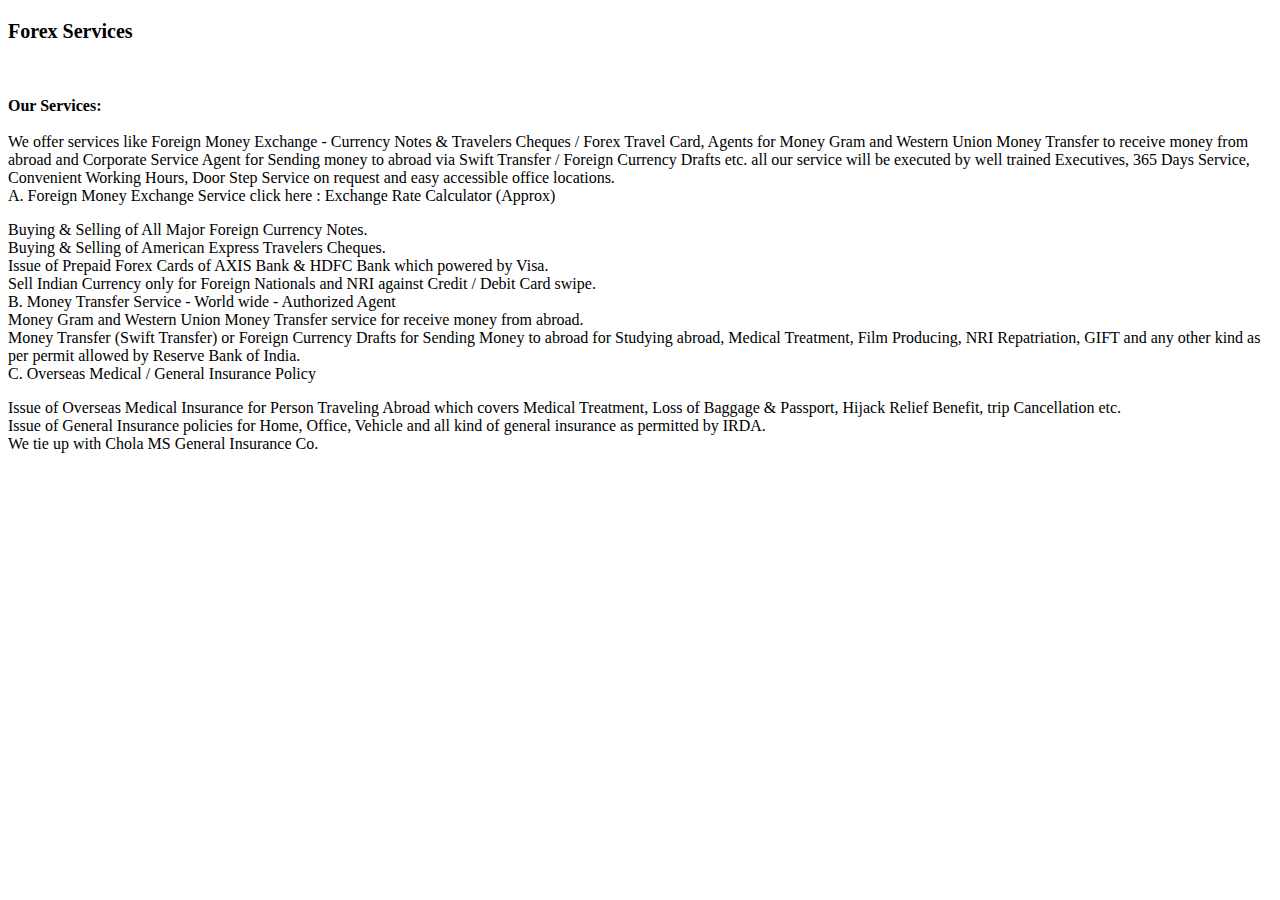
<file: Forex Services.html>
<!DOCTYPE html PUBLIC "-//W3C//DTD XHTML 1.0 Transitional//EN" "http://www.w3.org/TR/xhtml1/DTD/xhtml1-transitional.dtd">
<html xmlns="http://www.w3.org/1999/xhtml">
<head>
<meta http-equiv="Content-Type" content="text/html; charset=iso-8859-1" />
<title>Untitled Document</title>
<style type="text/css">
<!--
.style1 {
	font-size: 20px;
	font-weight: bold;
}
-->
</style>
</head>

<body>
<p class="style1"> Forex Services </p>
<p>&nbsp;</p>
<p><strong> Our Services: </strong><br />
    <br />
  We offer services like Foreign Money Exchange - Currency Notes &amp; Travelers Cheques / Forex Travel Card, Agents for Money Gram and Western Union Money Transfer to receive money from abroad and Corporate Service Agent for Sending money to abroad via Swift Transfer / Foreign Currency Drafts etc. all our service will be executed by well trained Executives, 365 Days Service, Convenient Working Hours, Door Step Service on request and easy accessible office locations.<br />
A. Foreign Money Exchange Service    click here : Exchange Rate Calculator (Approx)</p>
<p>Buying  &amp; Selling of All Major Foreign Currency Notes.<br />
  Buying &amp; Selling of American Express Travelers Cheques.<br />
  Issue of Prepaid Forex Cards of AXIS Bank &amp; HDFC Bank which powered by Visa.<br />
  Sell Indian Currency only for Foreign Nationals and NRI against Credit / Debit Card swipe.<br />
  B. Money Transfer Service - World wide - Authorized Agent <br />
  Money Gram and Western Union Money Transfer service for receive money from abroad.<br />
  Money Transfer (Swift Transfer) or Foreign Currency Drafts for Sending Money to abroad for Studying abroad, Medical Treatment, Film Producing, NRI Repatriation, GIFT and any other kind as per permit allowed by Reserve Bank of India. <br />
  C. Overseas Medical / General Insurance   Policy</p>
<p>Issue of Overseas Medical Insurance for Person Traveling Abroad which covers Medical Treatment,  Loss of Baggage &amp; Passport, Hijack Relief Benefit, trip Cancellation etc.<br />
  Issue of General Insurance policies for Home, Office, Vehicle and all kind of general insurance as permitted by IRDA.<br />
  We tie up with Chola MS General Insurance Co. </p>
<p></p>
</body>
</html>
</file>
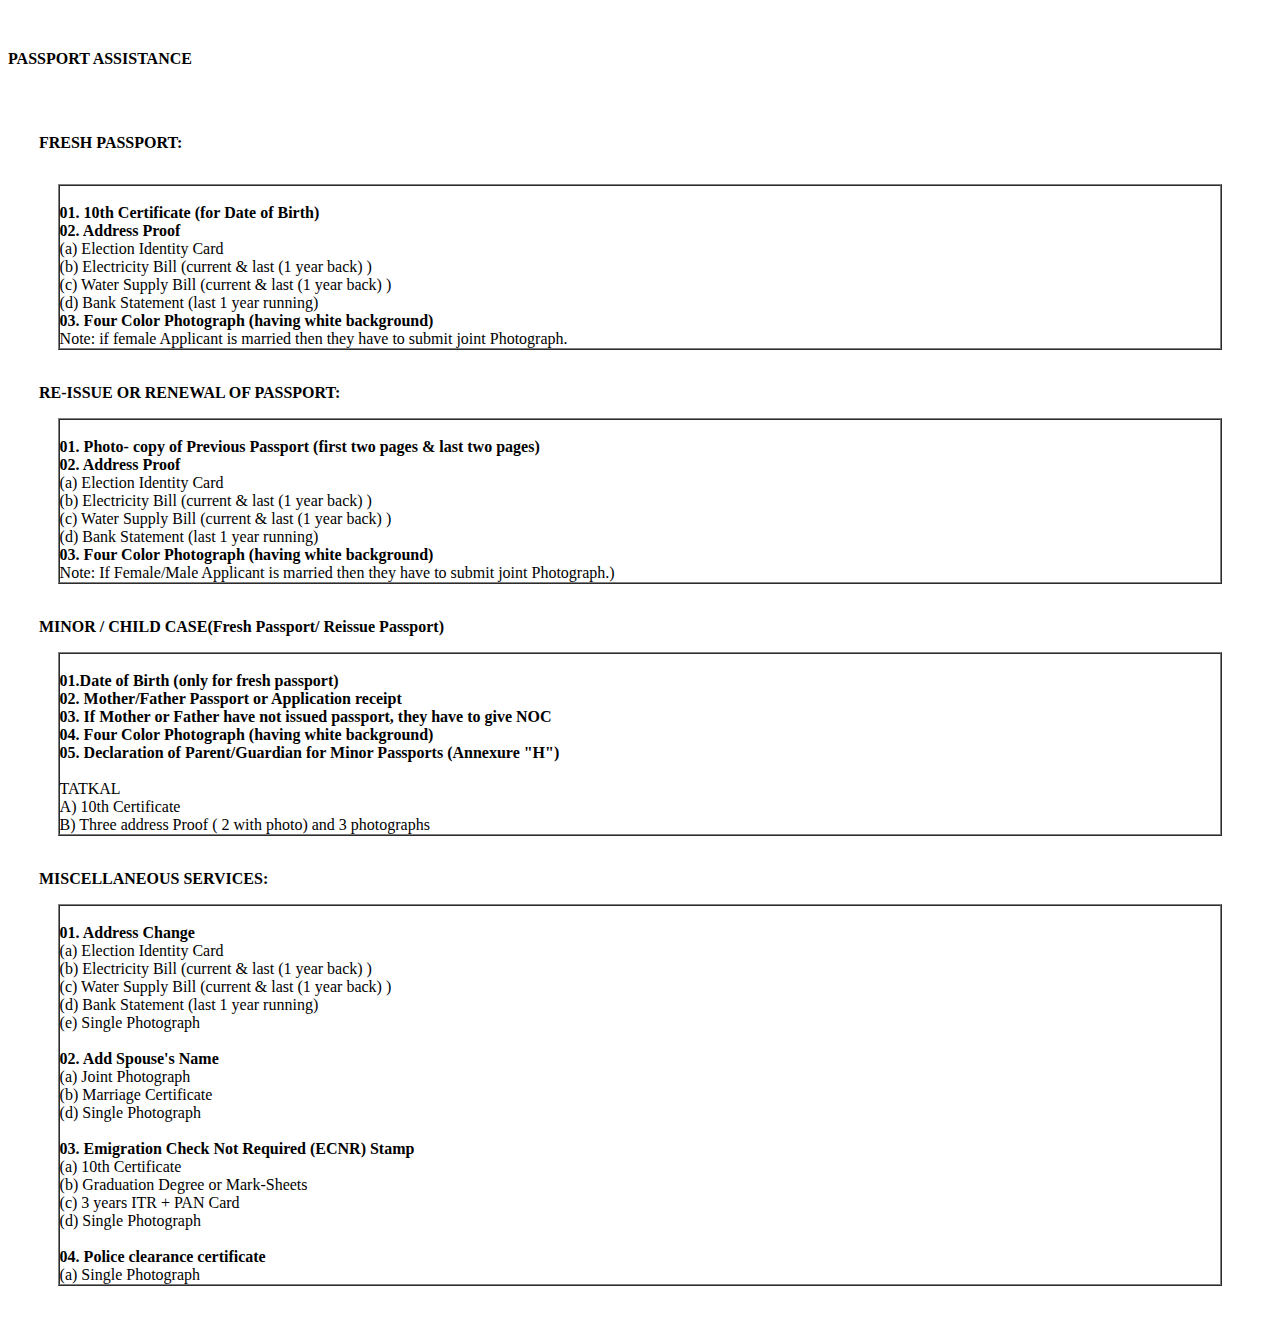
<file: Passport assistance.html>
<!DOCTYPE html PUBLIC "-//W3C//DTD XHTML 1.0 Transitional//EN" "http://www.w3.org/TR/xhtml1/DTD/xhtml1-transitional.dtd">
<html xmlns="http://www.w3.org/1999/xhtml">
<head>
<meta http-equiv="Content-Type" content="text/html; charset=iso-8859-1" />
<title>Untitled Document</title>
</head>

<body>
<p>&nbsp;</p>
<table border="0" cellspacing="0" cellpadding="0" width="100%">
  <tr>
    <td width="596" valign="top"><strong>PASSPORT ASSISTANCE</strong> </td>
    <td width="6"></td>
  </tr>
</table>
<p>&nbsp;</p>
<div align="center">
  <table border="0" cellspacing="0" cellpadding="0" width="97%">
    <tr>
      <td valign="top"><p><strong>&nbsp;&nbsp; FRESH PASSPORT:</strong></p></td>
    </tr>
    <tr>
      <td valign="top"><p> </p>
          <div align="center">
            <table border="1" cellspacing="0" cellpadding="0" width="95%">
              <tr>
                <td><table border="0" cellspacing="0" cellpadding="0" width="100%">
                    <tr>
                      <td width="28%"><br />
                          <strong>01. 10th Certificate (for Date of Birth)<br />
                            02. Address Proof<br />
                          </strong>(a) Election Identity Card<br />
                        (b) Electricity Bill (current &amp; last (1 year back) )<br />
                        (c) Water Supply Bill (current &amp; last (1 year back) )<br />
                        (d) Bank Statement (last 1 year running)<strong><br />
                          03. Four Color Photograph (having white background)<br />
                        </strong>Note: if female Applicant is married then they have to submit        joint Photograph. </td>
                    </tr>
                </table></td>
              </tr>
            </table>
          </div></td>
    </tr>
  </table>
</div>
<p> </p>
<div align="center">
  <table border="0" cellspacing="0" cellpadding="0" width="97%">
    <tr>
      <td valign="top"><br />
          <strong>&nbsp; &nbsp;RE-ISSUE OR RENEWAL OF PASSPORT:</strong> </td>
    </tr>
    <tr>
      <td valign="top"><p> </p>
          <div align="center">
            <table border="1" cellspacing="0" cellpadding="0" width="95%">
              <tr>
                <td><table border="0" cellspacing="0" cellpadding="0" width="100%">
                    <tr>
                      <td width="28%"><br />
                          <strong>01. Photo- copy of Previous Passport (first two pages &amp; last        two pages)<br />
                            02. Address Proof<br />
                          </strong>(a) Election Identity Card<br />
                        (b) Electricity Bill (current &amp; last (1 year back) )<br />
                        (c) Water Supply Bill (current &amp; last (1 year back) )<br />
                        (d) Bank Statement (last 1 year running)<strong><br />
                          03. Four Color Photograph (having white background)<br />
                        </strong>Note: If Female/Male Applicant is married then they have to submit        joint Photograph.) </td>
                    </tr>
                </table></td>
              </tr>
            </table>
          </div></td>
    </tr>
  </table>
</div>
<p> </p>
<div align="center">
  <table border="0" cellspacing="0" cellpadding="0" width="97%">
    <tr>
      <td valign="top"><br />
          <strong>&nbsp;&nbsp; MINOR / CHILD CASE(Fresh    Passport/ Reissue Passport)</strong> </td>
    </tr>
    <tr>
      <td valign="top"><p> </p>
          <div align="center">
            <table border="1" cellspacing="0" cellpadding="0" width="95%">
              <tr>
                <td><table border="0" cellspacing="0" cellpadding="0" width="100%">
                    <tr>
                      <td width="28%"><br />
                          <strong>01.Date of Birth (only for fresh passport)<br />
                            02. Mother/Father Passport or Application receipt<br />
                            03. If Mother or Father have not issued passport, they have to give NOC<br />
                            04. Four Color Photograph (having white background)<br />
                            05. Declaration of Parent/Guardian for Minor Passports (Annexure        &quot;H&quot;)</strong><br />
                        <br />
                        TATKAL&nbsp;<br />
                        A) 10th Certificate<br />
                        B) Three address Proof ( 2 with photo) and 3 photographs </td>
                    </tr>
                </table></td>
              </tr>
            </table>
          </div></td>
    </tr>
  </table>
</div>
<p> </p>
<div align="center">
  <table border="0" cellspacing="0" cellpadding="0" width="97%">
    <tr>
      <td valign="top"><br />
          <strong>&nbsp;&nbsp; MISCELLANEOUS SERVICES:</strong> </td>
    </tr>
    <tr>
      <td valign="top"><p> </p>
          <div align="center">
            <table border="1" cellspacing="0" cellpadding="0" width="95%">
              <tr>
                <td><table border="0" cellspacing="0" cellpadding="0" width="100%">
                    <tr>
                      <td width="28%"><br />
                          <strong>01. Address Change</strong><br />
                        (a) Election Identity Card<br />
                        (b) Electricity Bill (current &amp; last (1 year back) )<br />
                        (c) Water Supply Bill (current &amp; last (1 year back) )<br />
                        (d) Bank Statement (last 1 year running)<br />
                        (e) Single Photograph&nbsp;<br />
                        <br />
                        <strong>02. Add Spouse's Name</strong><br />
                        (a) Joint Photograph<br />
                        (b) Marriage Certificate<br />
                        (d) Single Photograph<br />
                        <br />
                        <strong>03. Emigration Check Not Required (ECNR) Stamp</strong><br />
                        (a) 10th Certificate<br />
                        (b) Graduation Degree or Mark-Sheets<br />
                        (c) 3 years ITR + PAN Card<br />
                        (d) Single Photograph<br />
                        <br />
                        <strong>04. Police clearance certificate</strong><br />
                        (a) Single Photograph </td>
                    </tr>
                </table></td>
              </tr>
            </table>
          </div></td>
    </tr>
  </table>
</div>
<p>&nbsp;</p>
</body>
</html>
</file>
